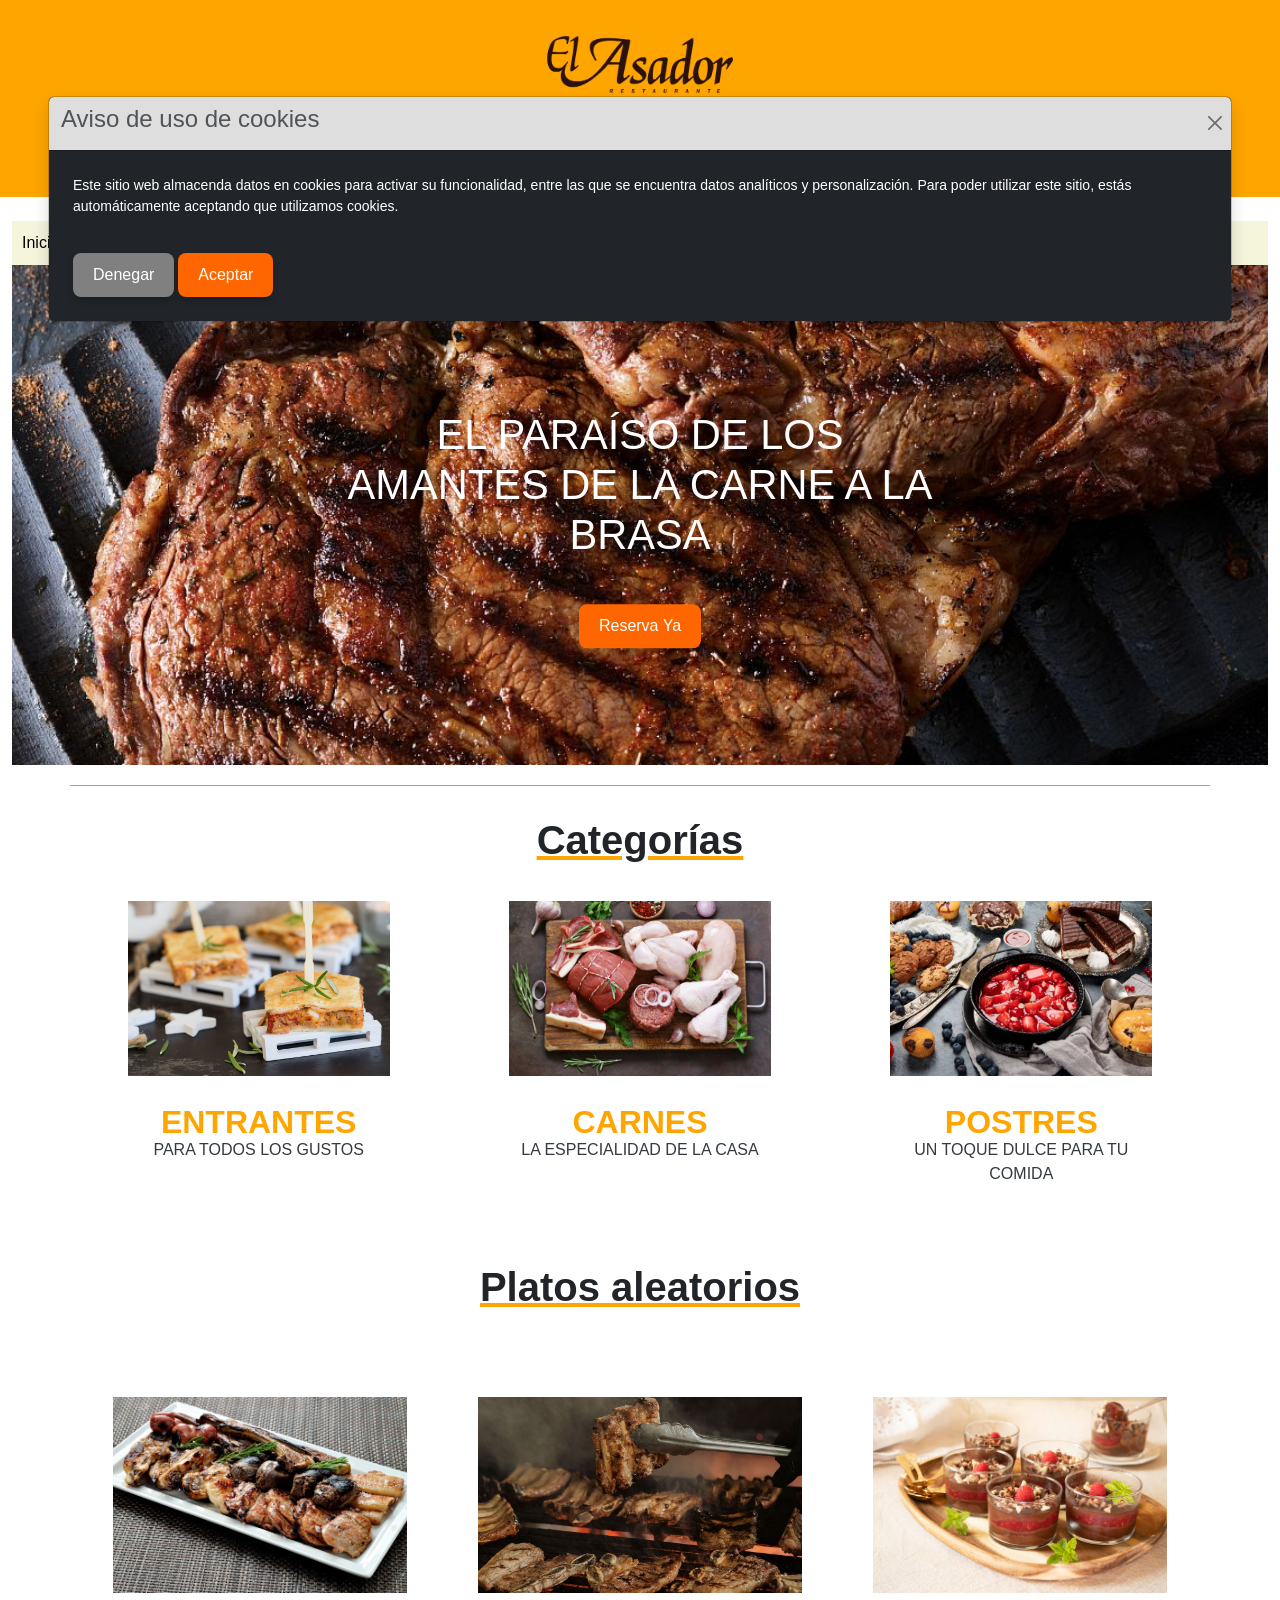
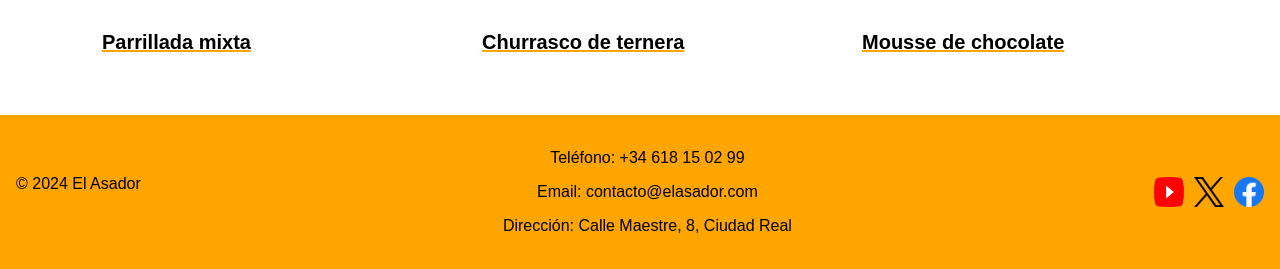
<file: index.html>
<!DOCTYPE html>
<html lang="es">
<head>
    <meta charset="UTF-8">
    <meta name="viewport" content="width=device-width, initial-scale=1.0">
    <link
      href="https://cdn.jsdelivr.net/npm/bootstrap@5.3.2/dist/css/bootstrap.min.css"
      rel="stylesheet"
      integrity="sha384-T3c6CoIi6uLrA9TneNEoa7RxnatzjcDSCmG1MXxSR1GAsXEV/Dwwykc2MPK8M2HN"
      crossorigin="anonymous"
    />
    <link rel="stylesheet" href="./css/main.css" />
    <link rel="stylesheet" href="css/normalize.css" />
    <title>El Asador Web</title>
</head>
<body>

    <header class="bg-orange text-white p-3">
        <div class="container">
            <div class="logo">
                <img src="./imgs/juan-gerardo-nader-nasrallah-tampico-socio-fundador-empresario-el-asador-restaurante.png" alt="Logotipo">
            </div>
        </div>
    </header>

      <nav class="navbar navbar-expand-lg navbar-orange">
        <div class="container">
            <ul class="navbar-nav" id="nav-main">
                
                <div id="userArea" class="my-1 header-nav-utilities d-inlineflex align-items-center justify-content-lg-end"></div>
                <li class="nav-item">
                    <!-- El init se pone en el inicio -->
                    <a href="index.html" class="nav-link" id="init">Inicio</a>
                </li>

               
                
                <li class="nav-item dropdown">
                    <a class="nav-link dropdown-toggle show" href="#" id="navCats" role="button"
                      data-bs-toggle="dropdown" aria-expanded="true">Categorías</a>
                    <ul class="dropdown-menu" data-bs-popper="static">
                    </ul>
                  </li>
                <!-- <li class="nav-item">
                    <a href="#" class="nav-link">Alérgenos</a>
                </li>
                <li class="nav-item">
                    <a href="#" class="nav-link">Menús</a>
                </li>-->
                <li class="nav-item dropdown">
                    <a class="nav-link dropdown-toggle show" href="#" id="navRestaurants" role="button"
                      data-bs-toggle="dropdown" aria-expanded="true">Restaurantes</a>
                    <ul class="dropdown-menu" data-bs-popper="static">
                    </ul>
                  </li>
                
            </ul>
        </div>
        
    </nav>

      
    
    <!-- breadcrumbs -->
     <div class="container-fluid mt-4">
        <div class="breadcrumbs">
            <ol class="breadcrumb" id="breadcrumb-list">
                <li class="breadcrumb-item"><a href="index.html">Inicio</a></li>
            </ol>
        </div>
        
        <div class="main-image">
            <img src="./imgs/5.jpeg" class="img-fluid" alt="mainImage">
            <div class="text-container text-center">
                <h1>EL PARAÍSO DE LOS AMANTES DE LA CARNE A LA BRASA</h1>
                <button class="btn btn-primary mt-3" onclick="window.location.href='#'">Reserva Ya</button>
            </div>
        </div>
    </div>



    <!-- CATEGORIAS Y PLATOS -->
    <div id="categories" data-type="list" class="container cat-list"></div>
    
  <main>
    <!-- <div id="dishes" data-type="list" class="container dish-list"></div> -->
  </main>





  <footer class="text-white p-3 mt-4 container-fluid">
    <p>&copy; 2024 El Asador</p>
    <div class="contact-info">
        <p>Teléfono: +34 618 15 02 99</p>
        <p>Email: contacto@elasador.com</p>
        <p>Dirección: Calle Maestre, 8, Ciudad Real</p>
    </div>
    <div class="redes-sociales">
        <a href="#"><img src="./imgs/yt.png" alt="youtube"></a>
        <a href="#"><img src="./imgs/x.png" alt="x"></a>
        <a href="#"><img src="./imgs/face.png" alt="facebook"></a>
    </div>
</footer>

    <div class="modal fade" id="messageModal" data-bs-backdrop="static" data-bs-keyboard="false" tabindex="-1"
		aria-labelledby="messageModalTitle" aria-hidden="true">
		<div class="modal-dialog modal-dialog-centered modal-dialog-scrollable">
			<div class="modal-content">
				<div class="modal-header">
					<h1 class="modal-title fs-5" id="messageModalTitle">Modal title</h1>
					<button type="button" class="btn-close" data-bs-dismiss="modal" aria-label="Close"></button>
				</div>
				<div class="modal-body">
					...
				</div>
				<div class="modal-footer">
					<button type="button" class="btn btn-primary" data-bs-dismiss="modal">Cerrar</button>
				</div>
			</div>
		</div>
	  </div>
    
    
    <script
      src="https://cdn.jsdelivr.net/npm/bootstrap@5.3.2/dist/js/bootstrap.bundle.min.js"
      integrity="sha384-C6RzsynM9kWDrMNeT87bh95OGNyZPhcTNXj1NW7RuBCsyN/o0jlpcV8Qyq46cDfL"
      crossorigin="anonymous"
    ></script>
    <script src="js/restaurant.js" type="module"></script>
</body>
</html>
</file>
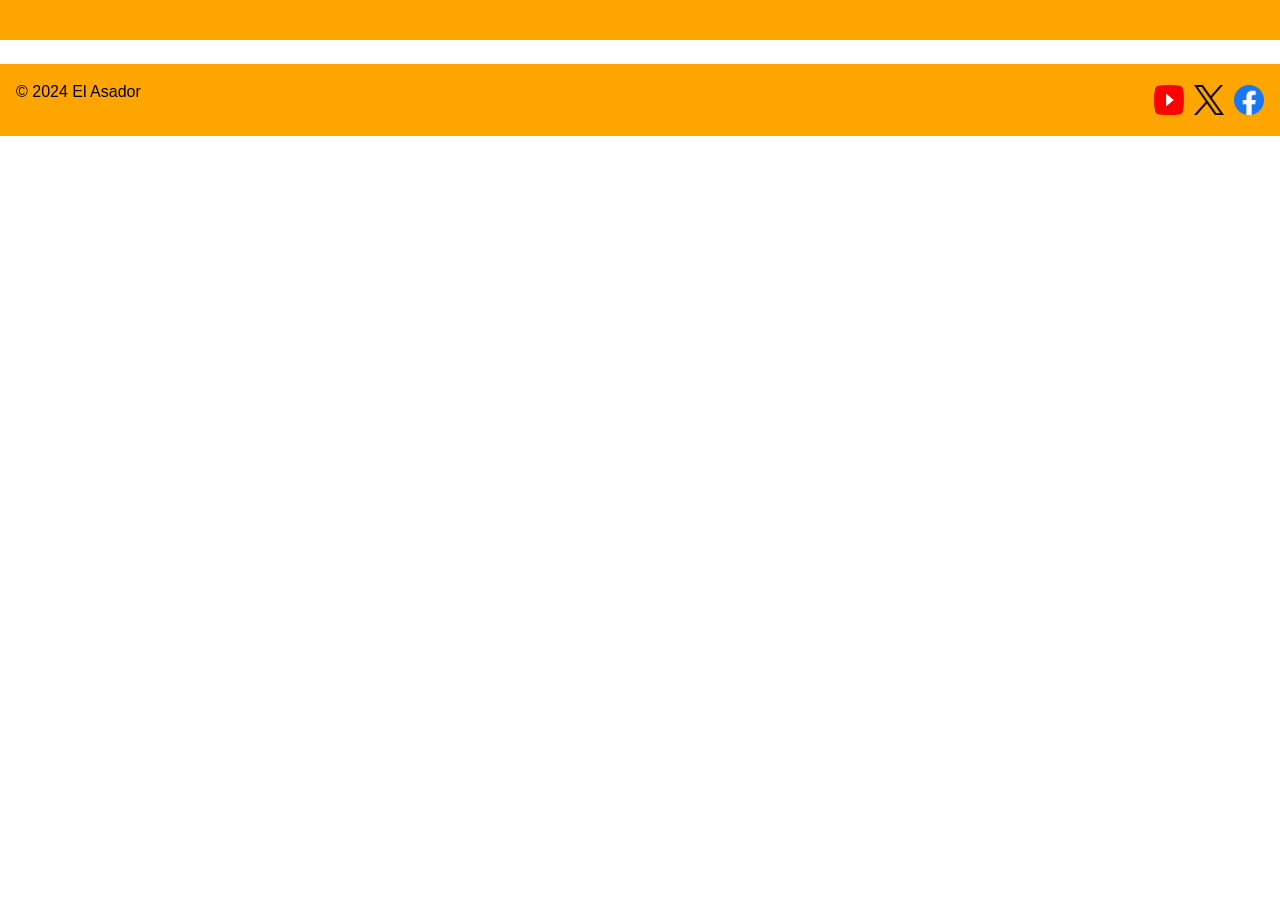
<file: single-product.html>
<!DOCTYPE html>
<html lang="es">

<head>
	<meta charset="UTF-8" />
	<meta name="viewport" content="width=device-width, initial-scale=1.0" />
	<title>El Asador - Producto</title>
	<link href="https://cdn.jsdelivr.net/npm/bootstrap@5.3.2/dist/css/bootstrap.min.css" rel="stylesheet"
		integrity="sha384-T3c6CoIi6uLrA9TneNEoa7RxnatzjcDSCmG1MXxSR1GAsXEV/Dwwykc2MPK8M2HN" crossorigin="anonymous" />
	<link rel="stylesheet" href="https://cdn.jsdelivr.net/npm/bootstrap-icons@1.11.1/font/bootstrap-icons.css">
	<link href="https://fonts.googleapis.com/css?family=Open+Sans:300,400,600,700" rel="stylesheet" />
	<link rel="stylesheet" href="https://cdnjs.cloudflare.com/ajax/libs/animate.css/4.1.1/animate.min.css" />

	<!-- Mis estilos -->
	<link rel="stylesheet" href="./css/main.css" />
</head>

<body>

    <!-- header -->
	<header>
	</header>

    <!-- vistas -->
	<main>
	</main>

    <footer class="text-white p-3 mt-4 container-fluid">
        <p>&copy; 2024 El Asador</p>
        <!-- <div class="contact-info">
            <p>Teléfono: +34 618 15 02 99</p>
            <p>Email: contacto@elasador.com</p>
            <p>Dirección: Calle Maestre, 8, Ciudad Real</p>
        </div> -->
        <div class="redes-sociales">
            <a href="#"><img src="./imgs/yt.png" alt="youtube"></a>
            <a href="#"><img src="./imgs/x.png" alt="x"></a>
            <a href="#"><img src="./imgs/face.png" alt="facebook"></a>
        </div>
    </footer>

    <!-- hace que una flecha salga de la parte inferior de la ventana - copiado del pdf -->
	<!-- <a id="toparrow" href="#"><i class="bi bi-arrow-up-circle-fill"></i></a> -->

	<script src="https://cdn.jsdelivr.net/npm/bootstrap@5.3.2/dist/js/bootstrap.min.js"
		integrity="sha384-BBtl+eGJRgqQAUMxJ7pMwbEyER4l1g+O15P+16Ep7Q9Q+zqX6gSbd85u4mG4QzX+"
		crossorigin="anonymous"></script>

</body>

</html>
</file>
<file: css/main.css>
body{
    margin: 0;
    font-family: Arial, sans-serif;
    display: flex;
    flex-direction: column;
    min-height: 100vh;
}

header {
    text-align: center;
    background-color: orange;
    padding: 20px;
}


.logo {
    
    max-width: 200px;
    margin: 0 auto;
    display: block;
    position: relative;
    top: 50%;
    /* transform: translateY(-50%); */
}

.logo img {
    max-width: 100%;
    height: auto;
}

.navbar {
    background-color: orange;
    display: flex;
    justify-content: center;
    width: 100%;
    padding: 10px 0;
}



.navbar-brand, .nav-link {
    color: black;
    text-align: center;
    padding: 14px 36px;
    text-decoration: none;
    font-size: 18px;
    font-weight: bold;
}

.navbar-link:hover, .nav-link:hover, #login:hover {
    background-color: #ddd;
    color: black;
}

.nav-link {
    color: black;
    padding: 10px 20px;
    text-decoration: none;
    font-size: 18px;
    font-weight: bold;
    margin: 0 10px;
}

.nav-link:hover {
    background-color: #ddd;
    color: black;
}

.navbar-nav {
    display: flex;
    align-items: center;
    justify-content: center;
    width: 100%;
}

.navbar-toggler {
    border-color: rgba(255, 255, 255, 0.5);
    background-color: #fff;
}

.navbar, .navbar-link, .nav-link {
    font-family: inherit; 
}

.main-image {
    position: relative;
    overflow: hidden;
}

.main-image img {
    width: 100%;
    height: 500px;
    object-fit: cover;
}

.text-container {
    font-family: 'Franklin Gothic Medium', 'Arial Narrow', Arial, sans-serif;
    font-size: 1.3em;
    position: absolute;
    top: 50%;
    left: 50%;
    transform: translate(-50%, -50%);
    text-align: center;
    color: white;
    padding: 20px; 
    white-space: normal;
    padding: 10px;
    max-width: 90%;
    overflow: hidden;
    z-index: 1;
}

.btn-primary {
    font-family: 'Franklin Gothic Medium', 'Arial Narrow', Arial, sans-serif;
    background-color: orange;
    color: white;
    padding: 10px 20px;
    border: none;
    cursor: pointer;
    font-size: 16px;
    margin-top: 20px;
}

.btn-secondary {
    font-family: 'Franklin Gothic Medium', 'Arial Narrow', Arial, sans-serif;
    background-color: gray;
    color: white;
    padding: 10px 20px;
    border: none;
    cursor: pointer;
    font-size: 16px;
    margin-top: 20px;
}





.contenido {
    display: flex;
    justify-content: space-around;
    flex-wrap: wrap;
    margin-top: 20px;
    z-index: 1;
}

.bloque1, .bloque2, .bloque3 {
    flex: 1;
    margin: 0 60px;
}

.image-container1, .image-container2, .image-container3 {
    position: relative;
    overflow: hidden;
}

.image-container1 img, .image-container2 img, .image-container3 img {
    width: 100%;
    height: auto;
    max-width: 500px;
}

.text-img1, .text-img2, .text-img3 {
    font-family: 'Franklin Gothic Medium', 'Arial Narrow', Arial, sans-serif;
    font-size: 18px;
    color: white;
    position: absolute;
    top: 50%;
    left: 50%;
    transform: translate(-50%, -50%);
    text-align: center;
    width: 100%;
}

.p1-container, .p2-container, .p3-container {
    margin: 0 auto;
    padding: 0 15px;
    box-sizing: border-box;
    max-width: 100%;
}

.p1, .p2, .p3 {
    font-family: system-ui, -apple-system, BlinkMacSystemFont, 'Segoe UI', Roboto, Oxygen, Ubuntu, Cantarell, 'Open Sans', 'Helvetica Neue', sans-serif;
    text-align: center;
    margin-top: 10px;
    width: 80%;
    max-width: 100%;
}

@media screen and (max-width: 768px) {
    .text-img1, .text-img2, .text-img3, .p1, .p2, .p3 {
        width: 100%;
    }
}

footer {
    background-color: orange;
    padding: 10px;
    display: flex;
    justify-content: space-between;
    align-items: center;
    bottom: 0;
    left: 0;
    right: 0;
}

footer p {
    color: black;
}

.redes-sociales {
    display: flex;
    gap: 10px;
}

.redes-sociales img {
    width: 30px; 
    height: 30px;
}


.breadcrumbs {
    background-color: beige;
    padding: 10px;
    margin: 0;
}

.breadcrumb {
    list-style-type: none;
    background-color: transparent;
    padding: 0;
    margin: 0;
}

.breadcrumbs ul {
    list-style-type: none;
    padding: 0;
    margin: 0;
}

.breadcrumbs ul li {
    display: inline;
}

.breadcrumbs ul li:not(:last-child)::after {
    content: "›";
    margin: 0 10px;
}

.breadcrumbs a {
    color: black;
    text-decoration: none;
    cursor: pointer;
}


.breadcrumbs a:hover {
    text-decoration: underline; 
    color: black;
}


.contact-info {
    display: flex;
    flex-direction: column;
    align-items: center;
    margin: 10px 0;
}

.contact-info p {
    color: black;
    margin: 5px 0;
    text-align: center;
}


/* COSAS NUEVAS T5 JS */

.title{
    text-align: center;
    padding: 10px;
    font-size: 40px;
    text-decoration: underline orange;
    font-weight: bold;
}

/* TITLE PARA LOS PLATOS */
.title2{
    text-align: center;
    /* padding: 10px; */
    color: black;
    font-size: 20px;
    text-decoration: underline orange;
    font-weight: bold;
}

 
.cat-list {
	border-top: 1px solid #a0a0a0;
	padding: 20px 10px 10px 10px;
	margin-top: 20px;
    
}
.cat-list .cat-list-text {
	padding: 30px 0;
	text-transform: uppercase;
	text-align: center;
    color: orange;
    
}
.cat-list .cat-list-text > div {
	font-size: 1em;
	font-weight: 200;
	color: #343a40;
    
}
.cat-list .cat-list-text h3 {
	font-size: 2em;
	font-weight: 700;
	line-height: 1;
	margin: 0;
    
}
.cat-list .cat-list-image img {
	width: 100%;
}

#categories #category-list{
  display: flex;
  justify-content: space-around;
}

#categories a {
    text-decoration: none;
}

#categories a:hover {
    text-decoration: underline orange;
}

.dropdown-item:focus, .dropdown-item:hover, .dropdown-item:active {
    background-color: orange;
    color: white;
}

.dropdown-item.active, .dropdown-item.show {
    background-color: orange;
    color: white;
}


/* Listado de productos */

.card-product-list,
.card-product-grid {
    margin-bottom: 0
}

.card {
    position: relative;
    display: -webkit-box;
    display: -ms-flexbox;
    display: flex;
    -webkit-box-orient: vertical;
    -webkit-box-direction: normal;
    -ms-flex-direction: column;
    flex-direction: column;
    min-width: 0;
    word-wrap: break-word;
    background-color: #fff;
    background-clip: border-box;
    border: 1px solid rgba(0, 0, 0, 0.1);
    border-radius: 0.10rem;
    margin-top: 10px
}

.card-product-grid:hover {
    -webkit-box-shadow: 0 4px 15px rgba(153, 153, 153, 0.3);
    box-shadow: 0 4px 15px rgba(153, 153, 153, 0.3);
    -webkit-transition: .3s;
    transition: .3s
}

.card-product-grid .img-wrap {
    border-radius: 0.2rem 0.2rem 0 0;
    height: 220px
}

.card .img-wrap {
    overflow: hidden
}

.card-lg .img-wrap {
    height: 280px
}

.card-product-grid .img-wrap {
    border-radius: 0.2rem 0.2rem 0 0;
    height: 228px;
    padding: 16px
}

[class*='card-product'] .img-wrap img {
    height: 100%;
    max-width: 100%;
    width: auto;
    display: inline-block;
    -o-object-fit: cover;
    object-fit: cover
}

.img-wrap {
    text-align: center;
    display: block
}

.card-product-grid .info-wrap {
    overflow: hidden;
    padding: 18px 20px
}

[class*='card-product'] a.title {
    color: #cab811;
    transition: 0.3s;
    display: block;
}

[class*='card-product'] a.title:hover,
[class*='card-product'] a.title:focus  {
    color: #171615;
    text-decoration: none;
}

/* Dishes */

.dish-list {
	border-top: 1px solid #a0a0a0;
	padding: 20px 10px 10px 10px;
	margin-top: 20px;
}
.dish-list .dish-list-text {
	padding: 30px 0;
	text-transform: uppercase;
	text-align: center;
}
.dish-list .dish-list-text > div {
	font-size: 1em;
	font-weight: 200;
	color: #343a40;
}
.dish-list .dish-list-text h3 {
	font-size: 2em;
	font-weight: 700;
	line-height: 1;
	margin: 0;
}
.dish-list .dish-list-image img {
	width: 300px;
  height: 300px;
}


/* Producto individual */
.card {
    border: none
  }
  
  .product {
    background-color: orange;
    border-radius: 8px;
  }
  
  .brand {
    font-size: 13px
  }
  
  .act-price {
    color:  #faa541;
    font-weight: 700
  }
  
  .dis-price {
    text-decoration: line-through
  }
  
  .about {
    font-size: 14px
  }
  
  .color {
    margin-bottom: 10px
  }
  
  label.radio {
    cursor: pointer
  }
  
  label.radio input {
    position: absolute;
    top: 0;
    left: 0;
    visibility: hidden;
    pointer-events: none
  }
  
  label.radio span {
    padding: 2px 9px;
    border: 2px solid #faa541;
    display: inline-block;
    color:  #faa541;
    border-radius: 3px;
    text-transform: uppercase
  }
  
  label.radio input:checked+span {
    border-color:  #faa541;
    background-color: #faa541;
    color: #fff
  }
  
  .cart i {
    margin-right: 10px
  }
  
  #main-image {
    width:100%
  }

  /* elim categoria - t7*/

#remove-category .cat-list-image img {
    width: 200px; 
    height: auto;
  }

  #remove-category .col-lg-3,
  #remove-category .col-md-6 {
    margin-bottom: 15px;
  }
  
  #remove-category .cat-list-text h3 {
    font-size: 1.5em;
    color: orange !important;
    text-decoration: none !important;
  }
  
  #remove-category .cat-list-text div {
    font-size: 1em;
    color: black !important;
    text-decoration: none !important;
  }

  #remove-category .btn {
    margin-top: 10px;
  }
  
  

/* restaurant info */
.restaurant-container {
    background-color: orange;
    border: 1px solid #e0e0e0;
    border-radius: 8px;
    text-align: center;
    padding: 16px;
    margin: 16px auto;
    width: 80%;
}

.restaurant-header {
    font-size: 1.8em;
    color: #333333;
    margin-bottom: 8px;
}

.restaurant-description {
    font-size: 1.2em;
    color: #555555;
    margin-bottom: 8px;
}

.restaurant-location {
    font-size: 1em;
    color: #555555;
    margin-top: 8px;
}


/* estilos t6 */


/* estilos ventanas emergentes */
.images img {
    max-width: 100%;
    height: auto;
    border-radius: 8px;
    box-shadow: 0 4px 8px rgba(0, 0, 0, 0.1);
}


.btn-primary {
    background-color: #ff6600;
    border: none;
    color: white;
    padding: 10px 20px;
    font-size: 16px;
    border-radius: 8px;
    box-shadow: 0 4px 6px rgba(0, 0, 0, 0.2);
    transition: transform 0.2s, box-shadow 0.2s;
}

.btn-primary:hover {
    background-color: #ff4500;
    transform: scale(1.05);
    box-shadow: 0 6px 8px rgba(0, 0, 0, 0.3);
}

.btn-secondary {
    background-color: gray;
    border: none;
    color: white;
    padding: 10px 20px;
    font-size: 16px;
    border-radius: 8px;
    box-shadow: 0 4px 6px rgba(0, 0, 0, 0.2);
    transition: transform 0.2s, box-shadow 0.2s;
}

.btn-secondary:hover {
    background-color: red;
    transform: scale(1.05);
    box-shadow: 0 6px 8px rgba(0, 0, 0, 0.3);
}


.product p, .product h5, .product span, .sizes h6 {
    margin-bottom: 10px;
}

.product h5 {
    font-size: 24px;
    margin-top: 20px;
    text-transform: uppercase;
}

.product p {
    line-height: 1.5;
    font-size: 16px;
}

/* cursor-pointer para "cerrar ventanas" */
.cursor-pointer {
    cursor: pointer;
}


/* estilos t8 - login */

#login {
    cursor: pointer;
    display: block;
    /* font-family: "Open Sans", sans-serif; */
    text-decoration: none;
    color: black;
    font-size: 1.1rem;
    font-weight: bold;
    transition: all .1s ease-in;
    padding: 8px;
    height: 150px; 
};

#login:hover{
    background-color: #ddd;
    color: black;
}

#aCloseSession{
    cursor: pointer;
    display: block;
    text-decoration: none;
    color: red;
    font-weight: bold;
}

#aCloseSession:hover{
    background-color: #ddd;
    color: red;
    transition: all .1s ease-in;
}
  
.user_card {
    width: 350px;
    margin-top: 20px;
    margin-bottom: 20px;
    background: #faa541;
    position: relative;
    display: flex;
    justify-content: center;
    flex-direction: column;
    padding: 10px;
    box-shadow: 0 4px 8px 0 rgba(0, 0, 0, 0.2), 0 6px 20px 0 rgba(0, 0, 0, 0.19);
    -webkit-box-shadow: 0 4px 8px 0 rgba(0, 0, 0, 0.2),
        0 6px 20px 0 rgba(0, 0, 0, 0.19);
    -moz-box-shadow: 0 4px 8px 0 rgba(0, 0, 0, 0.2),
        0 6px 20px 0 rgba(0, 0, 0, 0.19);
    border-radius: 5px;
}
.brand_logo_container {
    position: absolute;
    height: 170px;
    width: 170px;
    top: -75px;
    border-radius: 50%;
    background: #60a3bc;
    padding: 10px;
    text-align: center;
}
.brand_logo {
    height: 150px;
    width: 150px;
    border-radius: 50%;
    border: 2px solid white;
}
.form_container {
    margin-top: 20px;
}
.login_btn {
    width: 100%;
    background: #c0392b !important;
    color: white !important;
}
.login_btn:focus {
    box-shadow: none !important;
    outline: 0px !important;
}
.login_container {
    padding: 0 2rem;
}
.input-group-text {
    background: orange !important;
    color: white !important;
    border: 0 !important;
    border-radius: 0.25rem 0 0 0.25rem !important;
}
.input_user,
.input_pass:focus {
    box-shadow: none !important;
    outline: 0px !important;
}
.custom-checkbox .custom-control-input:checked ~ .custom-control-label::before {
    background-color: #c0392b !important;
}

.account{
    height: 40px;
    text-align: center;
}

#userArea img {
    width: 50px;
    height: 50px;
    border-radius: 50%;
    margin-right: 10px;
}


#userArea {
    display: flex;
    align-items: center;
}

.fav-btn {
    background-color: #f0ad4e;
    border: none;
    color: white;
    padding: 10px 20px;
    text-align: center;
    text-decoration: none;
    display: inline-block;
    font-size: 16px;
    margin: 10px 2px;
    cursor: pointer;
    border-radius: 5px;
    transition: background-color 0.3s ease;
}

.fav-btn:hover {
    background-color: #ec971f;
}
</file>
